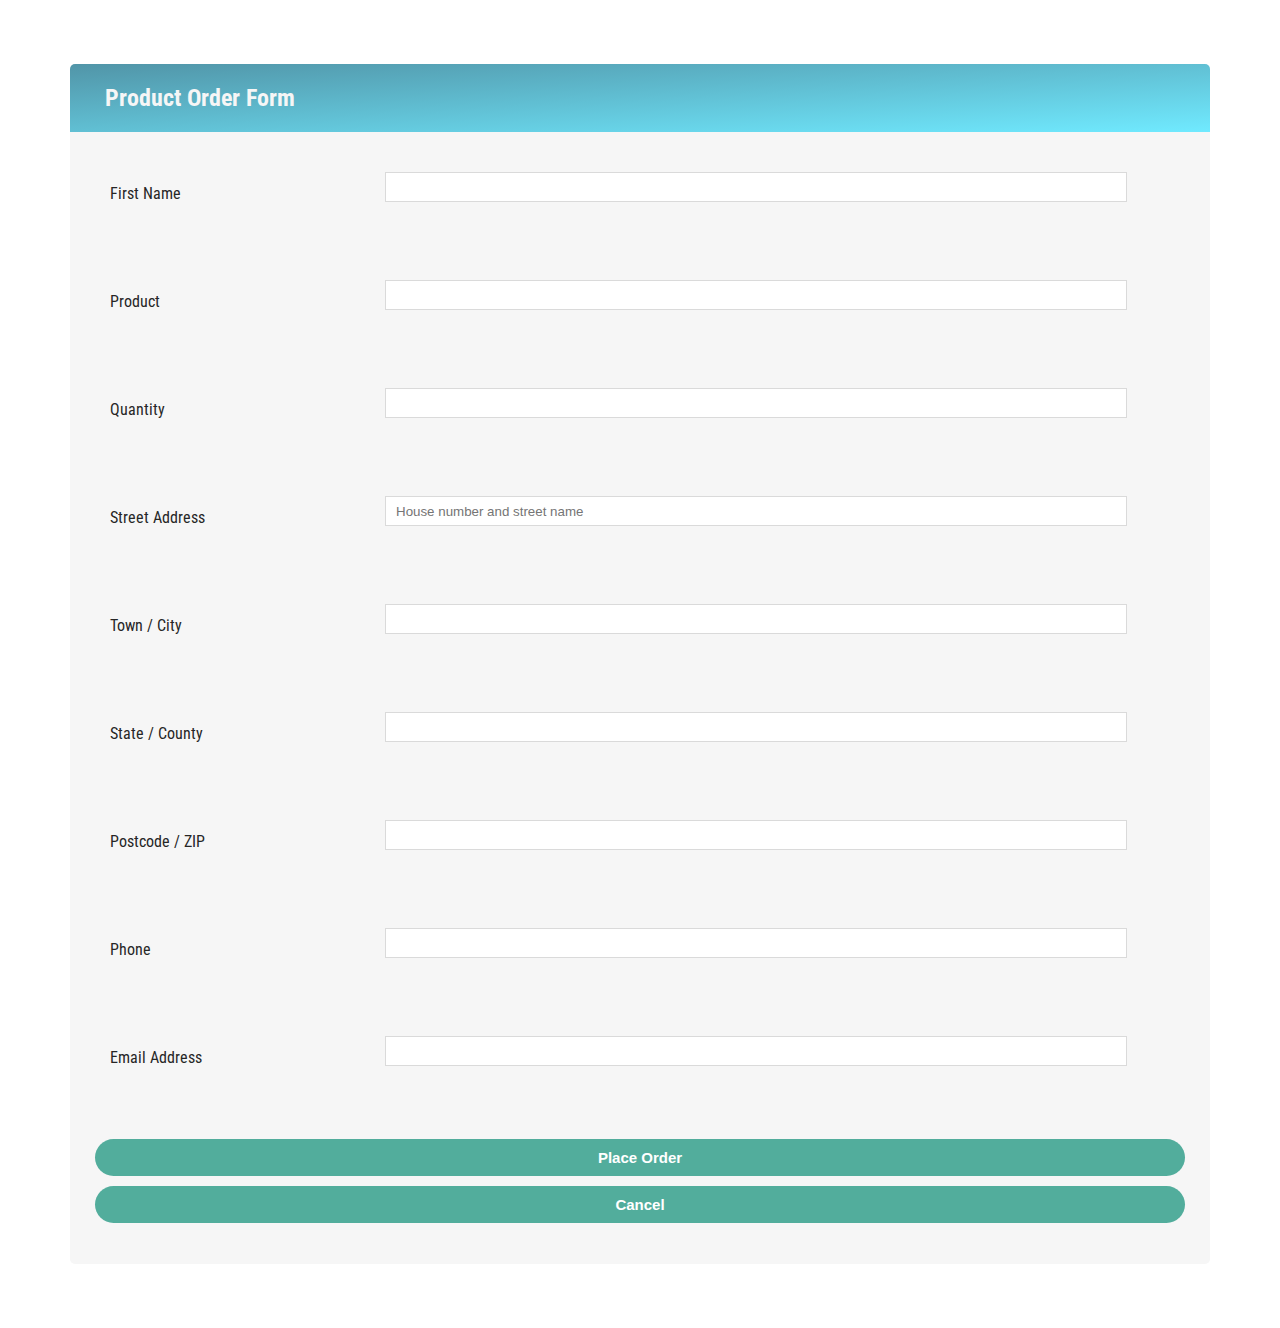
<file: order.html>
<html>
    <head>
        <link rel="stylesheet" href="orderCSS.css">

    </head>
    <body>
<div class="container">
    <div class="title">
        <h2>Product Order Form</h2>
    </div>
  <div class="d-flex">
    <form action="" method="">
      <label>
        <span class="fname">First Name <span class="required"></span></span>
        <input type="text" name="fname">
      </label><br><br>
      <label>
        <span class="lname">Product <span class="required"></span></span>
        <input type="text" name="lname">
      </label><br><br>
      <label>
        <span>Quantity</span>
        <input type="text" name="cn">
      </label><br><br>
      
      <label>
        <span>Street Address <span class="required"></span></span>
        <input type="text" name="houseadd" placeholder="House number and street name" required>
      </label><br><br>
      
      <label>
        <span>Town / City <span class="required"></span></span>
        <input type="text" name="city"> 
      </label><br><br>
      <label>
        <span>State / County <span class="required"></span></span>
        <input type="text" name="city"> 
      </label><br><br>
      <label>
        <span>Postcode / ZIP <span class="required"></span></span>
        <input type="text" name="city"> 
      </label><br><br>
      <label>
        <span>Phone <span class="required"></span></span>
        <input type="tel" name="city"> 
      </label><br><br>
      <label>
        <span>Email Address <span class="required"></span></span>
        <input type="email" name="city"> 
      </label><br><br>
      <div>
                <button type="button">Place Order</button>
      <button type="button">Cancel</button>
    </div>

    </form>
    
    </body>
  </html>
</file>
<file: orderCSS.css>
@import url('https://fonts.googleapis.com/css?family=Roboto+Condensed:400,700');

body{
  background: url('http://all4desktop.com/data_images/original/4236532-background-images.jpg');
  font-family: 'Roboto Condensed', sans-serif;
  color: #262626;
  margin: 5% 0;
}
.container{
  width: 100%;
  padding-right: 15px;
  padding-left: 15px;
  margin-right: auto;
  margin-left: auto;
}
@media (min-width: 1200px)
{
  .container{
    max-width: 1140px;
  }
}
.d-flex{
  display: flex;
  flex-direction: row;
  background: #f6f6f6;
  border-radius: 0 0 5px 5px;
  padding: 25px;
}
form{
  flex: 4;
}
.Yorder{
  flex: 2;
}
.title{
  background: -webkit-gradient(linear, left top, right bottom, color-stop(0, #5195A8), color-stop(100, #70EAFF));
  background: -moz-linear-gradient(top left, #5195A8 0%, #70EAFF 100%);
  background: -ms-linear-gradient(top left, #5195A8 0%, #70EAFF 100%);
  background: -o-linear-gradient(top left, #5195A8 0%, #70EAFF 100%);
  background: linear-gradient(to bottom right, #5195A8 0%, #70EAFF 100%);
  border-radius:5px 5px 0 0 ;
  padding: 20px;
  color: #f6f6f6;
}
h2{
  margin: 0;
  padding-left: 15px; 
}
.required{
  color: red;
}
label, table{
  display: block;
  margin: 15px;
}
label>span{
  float: left;
  width: 25%;
  margin-top: 12px;
  padding-right: 10px;
}
input[type="text"], input[type="tel"], input[type="email"], select
{
  width: 70%;
  height: 30px;
  padding: 5px 10px;
  margin-bottom: 10px;
  border: 1px solid #dadada;
  color: #888;
}
select{
  width: 72%;
  height: 45px;
  padding: 5px 10px;
  margin-bottom: 10px;
}
.Yorder{
  margin-top: 15px;
  height: 600px;
  padding: 20px;
  border: 1px solid #dadada;
}
table{
  margin: 0;
  padding: 0;
}
th{
  border-bottom: 1px solid #dadada;
  padding: 10px 0;
}
tr>td:nth-child(1){
  text-align: left;
  color: #2d2d2a;
}
tr>td:nth-child(2){
  text-align: right;
  color: #52ad9c;
}
td{
  border-bottom: 1px solid #dadada;
  padding: 25px 25px 25px 0;
}

p{
  display: block;
  color: #888;
  margin: 0;
  padding-left: 25px;
}
.Yorder>div{
  padding: 15px 0; 
}

button{
  width: 100%;
  margin-top: 10px;
  padding: 10px;
  border: none;
  border-radius: 30px;
  background: #52ad9c;
  color: #fff;
  font-size: 15px;
  font-weight: bold;
}
button:hover{
  cursor: pointer;
  background: #428a7d;
}
</file>
